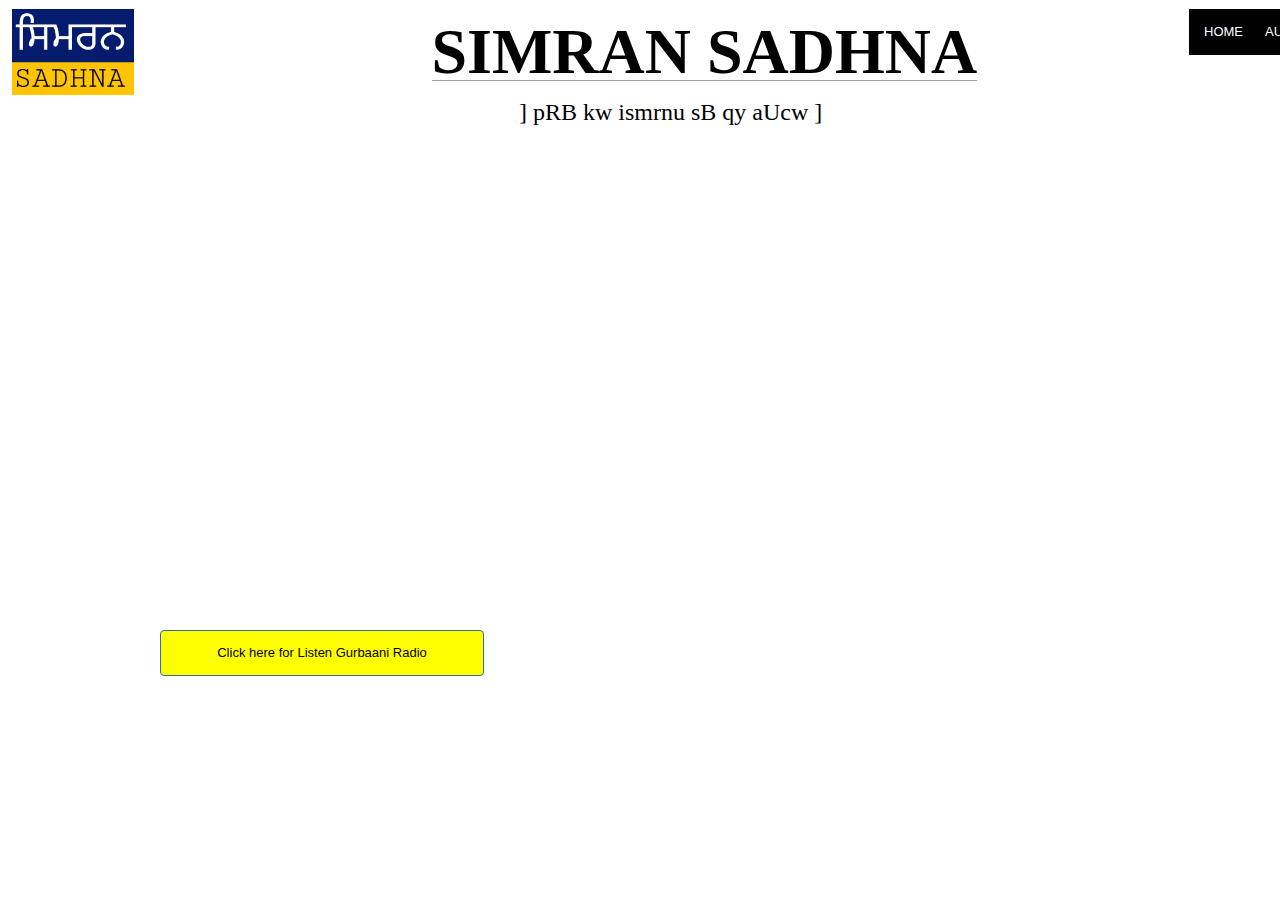
<file: index.html>
<!doctype html>
<html>
<head>
<meta charset="utf-8">
<title>Untitled Page</title>

<link href="Untitled1.css" rel="stylesheet">
<link href="index.css" rel="stylesheet">
<script src="jscookmenu.min.js"></script>
<script>
var cmMenuBar1 =
{
   mainFolderLeft: '',
   mainFolderRight: '',
   mainItemLeft: '',
   mainItemRight: '',
   folderLeft: '',
   folderRight: '',
   itemLeft: '',
   itemRight: '',
   mainSpacing: 0,
   subSpacing: 0,
   delay: 100,
   offsetHMainAdjust: [0, 0],
   offsetSubAdjust: [0, 0]
};
var cmMenuBar1HSplit = [_cmNoClick, '<td class="MenuBar1MenuSplitLeft"><div></div></td>' +
                                    '<td class="MenuBar1MenuSplitText"><div></div></td>' +
                                    '<td class="MenuBar1MenuSplitRight"><div></div></td>'];
var cmMenuBar1MainVSplit = [_cmNoClick, '<div><table width="27" cellspacing="0"><tr><td class="MenuBar1HorizontalSplit"></td></tr></table></div>'];
var cmMenuBar1MainHSplit = [_cmNoClick, '<td colspan="3" class="MenuBar1MainSplitText"><div></div></td>'];
cmMenuBar1.effect = new CMSlidingEffect(8);
document.addEventListener('DOMContentLoaded', function(event)
{
   cmDrawFromText('MenuBar1', 'hbr', cmMenuBar1, 'MenuBar1');
});
</script>
</head>
<body>
<div id="wb_Image1" style="position:absolute;left:12px;top:9px;width:122px;height:86px;z-index:1;">
<a href="./index.html"><img src="Simran sadhan Logo.jpeg" id="Image1" alt="" width="122" height="86"></a></div>
<div id="wb_Text1" style="position:absolute;left:115px;top:13px;width:1143px;height:78px;text-align:center;z-index:2;">
<span style="color:#000000;font-family:Arial;font-size:64px;"><strong>&nbsp; </strong></span><span style="color:#000000;font-family:Fixedsys;font-size:64px;"><strong>SIMRAN SADHNA</strong></span></div>
<div id="wb_YouTube1" style="position:absolute;left:286px;top:158px;width:777px;height:437px;z-index:3;">
<iframe id="YouTube1" src="https://www.youtube.com/embed/8z-7Fig9OEg?rel=1&amp;loop=1&amp;playlist=8z-7Fig9OEg&amp;autoplay=1&amp;ap=%2526fmt%3D18&amp;autohide=1&amp;fs=1" allowfullscreen></iframe>
</div>
<hr id="Line1" style="position:absolute;left:432px;top:80px;width:545px;z-index:4;">
<div id="wb_Text2" style="position:absolute;left:519px;top:98px;width:458px;height:45px;z-index:5;">
<span style="color:#000000;font-family:'Punjabi Typewriter Engraved';font-size:24px;">] pRB kw ismrnu sB qy aUcw ]</span></div>
<a id="Button1" href="./Audio.html" style="position:absolute;left:160px;top:630px;width:324px;height:46px;z-index:6;">Click here for Listen Gurbaani  Radio</a>
<div id="wb_MenuBar1" style="position:absolute;left:1189px;top:9px;width:131px;height:46px;z-index:7;">
<div id="MenuBar1">
<ul style="display:none;">
   <li><span></span><a href="./index.html" target="_self" title="Home button">HOME</a>
</li>
   <li><span></span><a href="./Audio.html" target="_self" title="AUDIO page">AUDIO</a>
</li>
</ul>
</div>
</div>
</body>
</html>
</file>
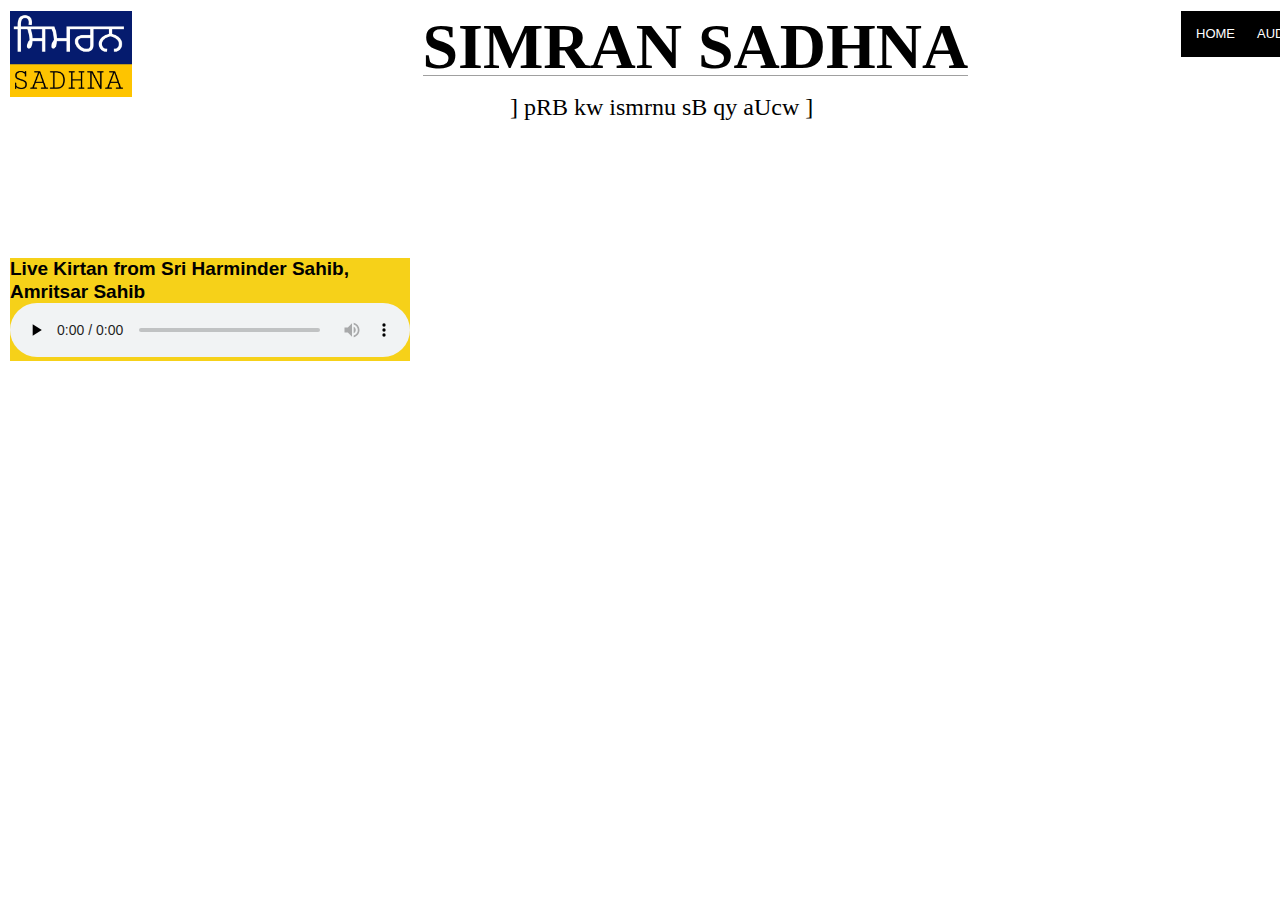
<file: Audio.html>
<!doctype html>
<html>
<head>
<meta charset="utf-8">
<title>Untitled Page</title>
<meta name="generator" content="WYSIWYG Web Builder 17 Trial Version - https://www.wysiwygwebbuilder.com">
<link href="Untitled1.css" rel="stylesheet">
<link href="Audio.css" rel="stylesheet">
<script src="jscookmenu.min.js"></script>
<script>
var cmMenuBar2 =
{
   mainFolderLeft: '',
   mainFolderRight: '',
   mainItemLeft: '',
   mainItemRight: '',
   folderLeft: '',
   folderRight: '',
   itemLeft: '',
   itemRight: '',
   mainSpacing: 0,
   subSpacing: 0,
   delay: 100,
   offsetHMainAdjust: [0, 0],
   offsetSubAdjust: [0, 0]
};
var cmMenuBar2HSplit = [_cmNoClick, '<td class="MenuBar2MenuSplitLeft"><div></div></td>' +
                                    '<td class="MenuBar2MenuSplitText"><div></div></td>' +
                                    '<td class="MenuBar2MenuSplitRight"><div></div></td>'];
var cmMenuBar2MainVSplit = [_cmNoClick, '<div><table width="27" cellspacing="0"><tr><td class="MenuBar2HorizontalSplit"></td></tr></table></div>'];
var cmMenuBar2MainHSplit = [_cmNoClick, '<td colspan="3" class="MenuBar2MainSplitText"><div></div></td>'];
cmMenuBar2.effect = new CMSlidingEffect(8);
document.addEventListener('DOMContentLoaded', function(event)
{
   cmDrawFromText('MenuBar2', 'hbr', cmMenuBar2, 'MenuBar2');
});
</script>
</head>
<body>
<!-- darbar shib liv radio -->
<div id="Html2" style="position:absolute;left:10px;top:258px;width:400px;height:88px;z-index:1">
<div class="row " style="background-color:#f6d119;">
<div class="col-sm p-3  text-dark text-center"><h5>Live Kirtan from Sri Harminder Sahib, Amritsar Sahib </h5></div>
<div class="col-sm p-2  text-dark"><audio id="audio_1" controls="" preload="none" style="width:100%;padding:0;align:center;"><source src="https://live.sgpc.net:8443/;nocache=889869" type="audio/mpeg"></audio></div>

</audio></div>
</div></div>
<div id="wb_Image1" style="position:absolute;left:10px;top:11px;width:122px;height:86px;z-index:2;">
<img src="Simran sadhan Logo.jpeg" id="Image1" alt="" width="122" height="86"></div>
<div id="wb_Text1" style="position:absolute;left:106px;top:8px;width:1143px;height:78px;text-align:center;z-index:3;">
<span style="color:#000000;font-family:Arial;font-size:64px;"><strong>&nbsp; </strong></span><span style="color:#000000;font-family:Fixedsys;font-size:64px;"><strong>SIMRAN SADHNA</strong></span></div>
<hr id="Line1" style="position:absolute;left:423px;top:75px;width:545px;z-index:4;">
<div id="wb_Text2" style="position:absolute;left:510px;top:93px;width:458px;height:45px;z-index:5;">
<span style="color:#000000;font-family:'Punjabi Typewriter Engraved';font-size:24px;">] pRB kw ismrnu sB qy aUcw ]</span></div>
<div id="wb_MenuBar2" style="position:absolute;left:1181px;top:11px;width:131px;height:46px;z-index:7;">
<div id="MenuBar2">
<ul style="display:none;">
   <li><span></span><a href="./index.html" target="_self" title="Home button">HOME</a>
</li>
   <li><span></span><a href="./Audio.html" target="_self" title="AUDIO page">AUDIO</a>
</li>
</ul>
</div>
</div>
</body>
</html>
</file>
<file: Untitled1.css>
h1, .h1
{
   font-family: Arial;
   font-weight: bold;
   font-size: 32px;
   text-decoration: none;
   color: #000000;
   background-color: transparent;
   margin: 0px 0px 0px 0px;
   padding: 0px 0px 0px 0px;
   display: inline;
}
h2, .h2
{
   font-family: Arial;
   font-weight: bold;
   font-size: 27px;
   text-decoration: none;
   color: #000000;
   background-color: transparent;
   margin: 0px 0px 0px 0px;
   padding: 0px 0px 0px 0px;
   display: inline;
}
h3, .h3
{
   font-family: Arial;
   font-weight: bold;
   font-size: 24px;
   text-decoration: none;
   color: #000000;
   background-color: transparent;
   margin: 0px 0px 0px 0px;
   padding: 0px 0px 0px 0px;
   display: inline;
}
h4, .h4
{
   font-family: Arial;
   font-weight: bold;
   font-size: 21px;
   font-style: italic;
   text-decoration: none;
   color: #000000;
   background-color: transparent;
   margin: 0px 0px 0px 0px;
   padding: 0px 0px 0px 0px;
   display: inline;
}
h5, .h5
{
   font-family: Arial;
   font-weight: bold;
   font-size: 19px;
   text-decoration: none;
   color: #000000;
   background-color: transparent;
   margin: 0px 0px 0px 0px;
   padding: 0px 0px 0px 0px;
   display: inline;
}
h6, .h6
{
   font-family: Arial;
   font-weight: bold;
   font-size: 16px;
   text-decoration: none;
   color: #000000;
   background-color: transparent;
   margin: 0px 0px 0px 0px;
   padding: 0px 0px 0px 0px;
   display: inline;
}
.CustomStyle
{
   font-family: "Courier New";
   font-weight: bold;
   font-size: 16px;
   text-decoration: none;
   color: #2E74B5;
   background-color: transparent;
}
</file>
<file: index.css>
body
{
   background-color: transparent;
   color: #000000;
   font-family: Arial;
   font-weight: normal;
   font-size: 13px;
   line-height: 1.1875;
   margin: 0;
   padding: 0;
}
a
{
   color: #0000FF;
   text-decoration: underline;
}
a:visited
{
   color: #800080;
}
a:active
{
   color: #FF0000;
}
a:hover
{
   color: #0000FF;
   text-decoration: underline;
}
input:focus, textarea:focus, select:focus
{
   outline: none;
}
#wb_Image1
{
   vertical-align: top;
}
#Image1
{
   border: 0px solid #000000;
   border-radius: 0px;
   padding: 0;
   margin: 0;
   left: 0;
   top: 0;
   width: 100%;
   height: 100%;
}
#wb_Text1 
{
   background-color: transparent;
   background-image: none;
   border: 0px solid #000000;
   border-radius: 0px;
   padding: 0;
   margin: 0;
   text-align: center;
}
#wb_Text1 div
{
   text-align: center;
}
#YouTube1
{
   left: 0;
   top: 0;
   width: 100%;
   height: 100%;
   border-width: 0;
}
#Line1
{
   border-color: #A0A0A0;
   border-style: solid;
   border-bottom-width: 1px;
   border-top: 0px;
   border-left: 0px;
   border-right: 0px;
   height: 0 !important;
   line-height: 0px !important;
   margin: 0;
   padding: 0;
}
#wb_Text2 
{
   background-color: transparent;
   background-image: none;
   border: 0px solid #000000;
   border-radius: 0px;
   padding: 0;
   margin: 0;
   text-align: left;
}
#wb_Text2 div
{
   text-align: left;
}
#Button1
{
   box-sizing: border-box;
   line-height: 42px;
   text-decoration: none;
   vertical-align: top;
   border: 1px solid #2E6DA4;
   border-radius: 4px;
   background-color: #FFFF00;
   background-image: none;
   color: #000000;
   font-family: Arial;
   font-weight: normal;
   font-style: normal;
   font-size: 13px;
   padding: 1px 6px 1px 6px;
   text-align: center;
   -webkit-appearance: none;
   margin: 0;
}
#MenuBar1
{
   background-color: #000000;
   border: 4px solid #000000;
}
.MenuBar1SubMenu
{
   background-color: transparent;
   border: 4px solid #000000;
   position:	absolute;
   visibility: hidden;
   overflow: visible;
   z-index: 100;
}
.MenuBar1SubMenuTable
{
   cursor: default;
   border: 0;
   padding: 0;
}
.MenuBar1SubMenuTable tr
{
   margin: 0;
   padding: 0;
}
.MenuBar1Menu
{
   background-color: transparent;
   margin: 0px 0 0px 0px;
   padding: 0;
}
.MenuBar1MenuOuter
{
   background-color: transparent;
   border: 0px solid #000000;
}
.MenuBar1Menu tr
{
   margin: 0;
   padding: 0;
}
.MenuBar1MainItem .MenuBar1MainItemLeft,
.MenuBar1MainItem .MenuBar1MainFolderLeft
{
   width: 0px;
   cursor: pointer;
   border-width: 0;
   text-align: center;
   padding: 10px 0px 10px 0px;
   font-size: 1px;
}
.MenuBar1MainItem .MenuBar1MainItemText, 
.MenuBar1MainItem .MenuBar1MainItemText a,
.MenuBar1MainItem .MenuBar1MainFolderText,
.MenuBar1MainItem .MenuBar1MainFolderText a
{
   background-color: #000000;
   color: #FFFFFF;
   font-size: 13px;
   font-family: Arial;
   font-weight: normal;
   font-style: normal;
   line-height: 16px;
   text-align: left;
   text-decoration: none;
   white-space: nowrap;
   margin: 0;
   cursor: pointer;
   border-bottom: 1px solid #000000;
   border-right: 1px solid #000000;
   border-top: 1px solid #000000;
   border-left: 1px solid #000000;
   padding: 10px 10px 10px 10px;
   vertical-align: middle;
}
.MenuBar1MainItem .MenuBar1MainItemRight,
.MenuBar1MainItem .MenuBar1MainFolderRight
{
   width: 0px;
   cursor: pointer;
   border-width: 0;
   padding: 10px 0px 10px 0px;
   font-size: 1px;
}
.MenuBar1MainItemHover .MenuBar1MainItemLeft,
.MenuBar1MainItemActive .MenuBar1MainItemLeft,
.MenuBar1MainItemHover .MenuBar1MainFolderLeft,
.MenuBar1MainItemActive .MenuBar1MainFolderLeft
{
   width: 0px;
   cursor: pointer;
   border-width: 0;
   padding: 10px 0px 10px 0px;
   font-size: 1px;
}
.MenuBar1MainItemHover .MenuBar1MainItemText,
.MenuBar1MainItemActive .MenuBar1MainItemText,
.MenuBar1MainItemHover .MenuBar1MainItemText a,
.MenuBar1MainItemActive .MenuBar1MainItemText a,
.MenuBar1MainItemHover .MenuBar1MainFolderText,
.MenuBar1MainItemActive .MenuBar1MainFolderText,
.MenuBar1MainItemHover .MenuBar1MainFolderText a,
.MenuBar1MainItemActive .MenuBar1MainFolderText a
{
   background-color: #DCDCDC;
   color: #FFFFFF;
   font-size: 13px;
   font-family: Arial;
   font-weight: normal;
   font-style: normal;
   line-height: 16px;
   text-align: left;
   text-decoration: none;
   white-space: nowrap;
   margin: 0;
   cursor: pointer;
   border-bottom: 1px solid #FFFFFF;
   border-right: 1px solid #FFFFFF;
   border-top: 1px solid #FFFFFF;
   border-left: 1px solid #FFFFFF;
   padding: 10px 10px 10px 10px;
   vertical-align: middle;
}
.MenuBar1MainItemHover .MenuBar1MainItemRight,
.MenuBar1MainItemActive .MenuBar1MainItemRight,
.MenuBar1MainItemHover .MenuBar1MainFolderRight,
.MenuBar1MainItemActive .MenuBar1MainFolderRight
{
   width: 0px;
   cursor: pointer;
   border-width: 0;
   padding: 10px 0px 10px 0px;
   font-size: 1px;
}
.MenuBar1MenuItem .MenuBar1MenuItemLeft,
.MenuBar1MenuItem .MenuBar1MenuFolderLeft
{
   width: 0px;
   cursor: pointer;
   border-width: 0;
   text-align: center;
   padding: 10px 0px 10px 0px;
   font-size: 1px;
}
.MenuBar1MenuItem .MenuBar1MenuItemText, 
.MenuBar1MenuItem .MenuBar1MenuItemText a,
.MenuBar1MenuItem .MenuBar1MenuFolderText,
.MenuBar1MenuItem .MenuBar1MenuFolderText a
{
   background-color: #DCDCDC;
   color: #FFFFFF;
   font-size: 13px;
   font-family: Arial;
   font-weight: normal;
   font-style: normal;
   line-height: 16px;
   text-align: left;
   text-decoration: none;
   white-space: nowrap;
   margin: 0;
   cursor: pointer;
   border-bottom: 1px solid #DCDCDC;
   border-top: 1px solid #DCDCDC;
   border-right: 1px solid #DCDCDC;
   border-left: 1px solid #DCDCDC;
   padding: 10px 10px 10px 10px;
   vertical-align: middle;
}
.MenuBar1MenuItem .MenuBar1MenuItemRight,
.MenuBar1MenuItem .MenuBar1MenuFolderRight
{
   width: 0px;
   cursor: pointer;
   border-width: 0;
   padding: 10px 0px 10px 0px;
   font-size: 1px;
}
.MenuBar1MenuItemHover .MenuBar1MenuItemLeft, 
.MenuBar1MenuItemActive .MenuBar1MenuItemLeft,
.MenuBar1MenuItemHover .MenuBar1MenuFolderLeft,
.MenuBar1MenuItemActive .MenuBar1MenuFolderLeft
{
   width: 0px;
   cursor: pointer;
   border-width: 0;
   padding: 10px 0px 10px 0px;
   font-size: 1px;
}
.MenuBar1MenuItemHover .MenuBar1MenuItemText,
.MenuBar1MenuItemActive .MenuBar1MenuItemText,
.MenuBar1MenuItemHover .MenuBar1MenuItemText a,
.MenuBar1MenuItemActive .MenuBar1MenuItemText a,
.MenuBar1MenuItemHover .MenuBar1MenuFolderText,
.MenuBar1MenuItemActive .MenuBar1MenuFolderText,
.MenuBar1MenuItemHover .MenuBar1MenuFolderText a,
.MenuBar1MenuItemActive .MenuBar1MenuFolderText a
{
   background-color: #DCDCDC;
   color: #FFFFFF;
   font-size: 13px;
   font-family: Arial;
   font-weight: normal;
   font-style: normal;
   line-height: 16px;
   text-align: left;
   text-decoration: none;
   white-space: nowrap;
   margin: 0;
   cursor: pointer;
   border-bottom: 1px solid #FFFFFF;
   border-top: 1px solid #FFFFFF;
   border-right: 1px solid #FFFFFF;
   border-left: 1px solid #FFFFFF;
   padding: 10px 10px 10px 10px;
   vertical-align: middle;
}
.MenuBar1MenuItemHover .MenuBar1MenuItemRight,
.MenuBar1MenuItemActive .MenuBar1MenuItemRight,
.MenuBar1MenuItemHover .MenuBar1MenuFolderRight,
.MenuBar1MenuItemActive .MenuBar1MenuFolderRight
{
   width: 0px;
   cursor: pointer;
   border-width: 0;
   padding: 10px 0px 10px 0px;
   font-size: 1px;
}
.MenuBar1SubMenu td,
.MenuBar1Menu td,
.MenuBar1Menu tr
{
   vertical-align: middle;
}
.MenuBar1MenuSplitText div
{
   height: 1px;
   padding: 0;
   background-color: #FFFFFF;
   overflow: hidden;
}
.MenuBar1MenuItem .MenuBar1MenuSplitLeft
{
   height: 21px;
   padding: 0;
}
.MenuBar1MenuItem .MenuBar1MenuSplitText
{
   background-color: #DCDCDC;
   height: 21px;
   padding: 0px 6px 0px 6px;
}
.MenuBar1MenuItem .MenuBar1MenuSplitRight
{
   height: 21px;
   padding: 0;
}
.MenuBar1MainSplitText div
{
   background-color: #FFFFFF;
   height: 1px;
   padding: 0;
   overflow: hidden;
}
.MenuBar1MainItem .MenuBar1MainSplitLeft 
{
   height: 23px;
   padding: 0;
}
.MenuBar1MainItem .MenuBar1MainSplitText
{
   background-color: #000000;
   height: 23px;
   padding: 0;
}
.MenuBar1MainItem .MenuBar1MainSplitRight
{
   height: 23px;
   padding: 0;
}
.MenuBar1MainItem
{
   vertical-align: middle;
}
.MenuBar1HorizontalSplit
{
   border-right: 0 solid #8080FF;
   border-left: 0 solid #8080FF;
   width: 27px;
   background-color: #000000;
   padding: 10px 0px 10px 0px;
   vertical-align: middle;
   text-align: center;
   text-decoration: none;
   color: #FFFFFF;
   font-size: 13px;
   font-family: Arial;
   font-style: normal;
}
.MenuBar1MainItem, .MenuBar1MainItemHover, .MenuBar1MainItemActive,
.MenuBar1MenuItem, .MenuBar1MenuItemHover, .MenuBar1MenuItemActive
{
   white-space: nowrap;
}
.MenuBar1SpacerDiv
{
   background: transparent;
   margin: 0;
   padding: 0;
   border: 0;
   font-size: 1px;
}
#wb_MenuBar1
{
   z-index: 1111 !important;
}
</file>
<file: Audio.css>
body
{
   background-color: #FFFFFF;
   color: #000000;
   font-family: Arial;
   font-weight: normal;
   font-size: 13px;
   line-height: 1.1875;
   margin: 0;
   padding: 0;
}
a
{
   color: #0000FF;
   text-decoration: underline;
}
a:visited
{
   color: #800080;
}
a:active
{
   color: #FF0000;
}
a:hover
{
   color: #0000FF;
   text-decoration: underline;
}
input:focus, textarea:focus, select:focus
{
   outline: none;
}
#wb_Image1
{
   vertical-align: top;
}
#Image1
{
   border: 0px solid #000000;
   border-radius: 0px;
   padding: 0;
   margin: 0;
   left: 0;
   top: 0;
   width: 100%;
   height: 100%;
}
#wb_Text1 
{
   background-color: transparent;
   background-image: none;
   border: 0px solid #000000;
   border-radius: 0px;
   padding: 0;
   margin: 0;
   text-align: center;
}
#wb_Text1 div
{
   text-align: center;
}
#Line1
{
   border-color: #A0A0A0;
   border-style: solid;
   border-bottom-width: 1px;
   border-top: 0px;
   border-left: 0px;
   border-right: 0px;
   height: 0 !important;
   line-height: 0px !important;
   margin: 0;
   padding: 0;
}
#wb_Text2 
{
   background-color: transparent;
   background-image: none;
   border: 0px solid #000000;
   border-radius: 0px;
   padding: 0;
   margin: 0;
   text-align: left;
}
#wb_Text2 div
{
   text-align: left;
}
#Button1
{
   box-sizing: border-box;
   line-height: 42px;
   text-decoration: none;
   vertical-align: top;
   border: 1px solid #2E6DA4;
   border-radius: 4px;
   background-color: #FFFF00;
   background-image: none;
   color: #000000;
   font-family: Arial;
   font-weight: normal;
   font-style: normal;
   font-size: 13px;
   padding: 1px 6px 1px 6px;
   text-align: center;
   -webkit-appearance: none;
   margin: 0;
}
#MenuBar2
{
   background-color: #000000;
   border: 4px solid #000000;
}
.MenuBar2SubMenu
{
   background-color: transparent;
   border: 4px solid #000000;
   position:	absolute;
   visibility: hidden;
   overflow: visible;
   z-index: 100;
}
.MenuBar2SubMenuTable
{
   cursor: default;
   border: 0;
   padding: 0;
}
.MenuBar2SubMenuTable tr
{
   margin: 0;
   padding: 0;
}
.MenuBar2Menu
{
   background-color: transparent;
   margin: 0px 0 0px 0px;
   padding: 0;
}
.MenuBar2MenuOuter
{
   background-color: transparent;
   border: 0px solid #000000;
}
.MenuBar2Menu tr
{
   margin: 0;
   padding: 0;
}
.MenuBar2MainItem .MenuBar2MainItemLeft,
.MenuBar2MainItem .MenuBar2MainFolderLeft
{
   width: 0px;
   cursor: pointer;
   border-width: 0;
   text-align: center;
   padding: 10px 0px 10px 0px;
   font-size: 1px;
}
.MenuBar2MainItem .MenuBar2MainItemText, 
.MenuBar2MainItem .MenuBar2MainItemText a,
.MenuBar2MainItem .MenuBar2MainFolderText,
.MenuBar2MainItem .MenuBar2MainFolderText a
{
   background-color: #000000;
   color: #FFFFFF;
   font-size: 13px;
   font-family: Arial;
   font-weight: normal;
   font-style: normal;
   line-height: 16px;
   text-align: left;
   text-decoration: none;
   white-space: nowrap;
   margin: 0;
   cursor: pointer;
   border-bottom: 1px solid #000000;
   border-right: 1px solid #000000;
   border-top: 1px solid #000000;
   border-left: 1px solid #000000;
   padding: 10px 10px 10px 10px;
   vertical-align: middle;
}
.MenuBar2MainItem .MenuBar2MainItemRight,
.MenuBar2MainItem .MenuBar2MainFolderRight
{
   width: 0px;
   cursor: pointer;
   border-width: 0;
   padding: 10px 0px 10px 0px;
   font-size: 1px;
}
.MenuBar2MainItemHover .MenuBar2MainItemLeft,
.MenuBar2MainItemActive .MenuBar2MainItemLeft,
.MenuBar2MainItemHover .MenuBar2MainFolderLeft,
.MenuBar2MainItemActive .MenuBar2MainFolderLeft
{
   width: 0px;
   cursor: pointer;
   border-width: 0;
   padding: 10px 0px 10px 0px;
   font-size: 1px;
}
.MenuBar2MainItemHover .MenuBar2MainItemText,
.MenuBar2MainItemActive .MenuBar2MainItemText,
.MenuBar2MainItemHover .MenuBar2MainItemText a,
.MenuBar2MainItemActive .MenuBar2MainItemText a,
.MenuBar2MainItemHover .MenuBar2MainFolderText,
.MenuBar2MainItemActive .MenuBar2MainFolderText,
.MenuBar2MainItemHover .MenuBar2MainFolderText a,
.MenuBar2MainItemActive .MenuBar2MainFolderText a
{
   background-color: #DCDCDC;
   color: #FFFFFF;
   font-size: 13px;
   font-family: Arial;
   font-weight: normal;
   font-style: normal;
   line-height: 16px;
   text-align: left;
   text-decoration: none;
   white-space: nowrap;
   margin: 0;
   cursor: pointer;
   border-bottom: 1px solid #FFFFFF;
   border-right: 1px solid #FFFFFF;
   border-top: 1px solid #FFFFFF;
   border-left: 1px solid #FFFFFF;
   padding: 10px 10px 10px 10px;
   vertical-align: middle;
}
.MenuBar2MainItemHover .MenuBar2MainItemRight,
.MenuBar2MainItemActive .MenuBar2MainItemRight,
.MenuBar2MainItemHover .MenuBar2MainFolderRight,
.MenuBar2MainItemActive .MenuBar2MainFolderRight
{
   width: 0px;
   cursor: pointer;
   border-width: 0;
   padding: 10px 0px 10px 0px;
   font-size: 1px;
}
.MenuBar2MenuItem .MenuBar2MenuItemLeft,
.MenuBar2MenuItem .MenuBar2MenuFolderLeft
{
   width: 0px;
   cursor: pointer;
   border-width: 0;
   text-align: center;
   padding: 10px 0px 10px 0px;
   font-size: 1px;
}
.MenuBar2MenuItem .MenuBar2MenuItemText, 
.MenuBar2MenuItem .MenuBar2MenuItemText a,
.MenuBar2MenuItem .MenuBar2MenuFolderText,
.MenuBar2MenuItem .MenuBar2MenuFolderText a
{
   background-color: #DCDCDC;
   color: #FFFFFF;
   font-size: 13px;
   font-family: Arial;
   font-weight: normal;
   font-style: normal;
   line-height: 16px;
   text-align: left;
   text-decoration: none;
   white-space: nowrap;
   margin: 0;
   cursor: pointer;
   border-bottom: 1px solid #DCDCDC;
   border-top: 1px solid #DCDCDC;
   border-right: 1px solid #DCDCDC;
   border-left: 1px solid #DCDCDC;
   padding: 10px 10px 10px 10px;
   vertical-align: middle;
}
.MenuBar2MenuItem .MenuBar2MenuItemRight,
.MenuBar2MenuItem .MenuBar2MenuFolderRight
{
   width: 0px;
   cursor: pointer;
   border-width: 0;
   padding: 10px 0px 10px 0px;
   font-size: 1px;
}
.MenuBar2MenuItemHover .MenuBar2MenuItemLeft, 
.MenuBar2MenuItemActive .MenuBar2MenuItemLeft,
.MenuBar2MenuItemHover .MenuBar2MenuFolderLeft,
.MenuBar2MenuItemActive .MenuBar2MenuFolderLeft
{
   width: 0px;
   cursor: pointer;
   border-width: 0;
   padding: 10px 0px 10px 0px;
   font-size: 1px;
}
.MenuBar2MenuItemHover .MenuBar2MenuItemText,
.MenuBar2MenuItemActive .MenuBar2MenuItemText,
.MenuBar2MenuItemHover .MenuBar2MenuItemText a,
.MenuBar2MenuItemActive .MenuBar2MenuItemText a,
.MenuBar2MenuItemHover .MenuBar2MenuFolderText,
.MenuBar2MenuItemActive .MenuBar2MenuFolderText,
.MenuBar2MenuItemHover .MenuBar2MenuFolderText a,
.MenuBar2MenuItemActive .MenuBar2MenuFolderText a
{
   background-color: #DCDCDC;
   color: #FFFFFF;
   font-size: 13px;
   font-family: Arial;
   font-weight: normal;
   font-style: normal;
   line-height: 16px;
   text-align: left;
   text-decoration: none;
   white-space: nowrap;
   margin: 0;
   cursor: pointer;
   border-bottom: 1px solid #FFFFFF;
   border-top: 1px solid #FFFFFF;
   border-right: 1px solid #FFFFFF;
   border-left: 1px solid #FFFFFF;
   padding: 10px 10px 10px 10px;
   vertical-align: middle;
}
.MenuBar2MenuItemHover .MenuBar2MenuItemRight,
.MenuBar2MenuItemActive .MenuBar2MenuItemRight,
.MenuBar2MenuItemHover .MenuBar2MenuFolderRight,
.MenuBar2MenuItemActive .MenuBar2MenuFolderRight
{
   width: 0px;
   cursor: pointer;
   border-width: 0;
   padding: 10px 0px 10px 0px;
   font-size: 1px;
}
.MenuBar2SubMenu td,
.MenuBar2Menu td,
.MenuBar2Menu tr
{
   vertical-align: middle;
}
.MenuBar2MenuSplitText div
{
   height: 1px;
   padding: 0;
   background-color: #FFFFFF;
   overflow: hidden;
}
.MenuBar2MenuItem .MenuBar2MenuSplitLeft
{
   height: 21px;
   padding: 0;
}
.MenuBar2MenuItem .MenuBar2MenuSplitText
{
   background-color: #DCDCDC;
   height: 21px;
   padding: 0px 6px 0px 6px;
}
.MenuBar2MenuItem .MenuBar2MenuSplitRight
{
   height: 21px;
   padding: 0;
}
.MenuBar2MainSplitText div
{
   background-color: #FFFFFF;
   height: 1px;
   padding: 0;
   overflow: hidden;
}
.MenuBar2MainItem .MenuBar2MainSplitLeft 
{
   height: 23px;
   padding: 0;
}
.MenuBar2MainItem .MenuBar2MainSplitText
{
   background-color: #000000;
   height: 23px;
   padding: 0;
}
.MenuBar2MainItem .MenuBar2MainSplitRight
{
   height: 23px;
   padding: 0;
}
.MenuBar2MainItem
{
   vertical-align: middle;
}
.MenuBar2HorizontalSplit
{
   border-right: 0 solid #8080FF;
   border-left: 0 solid #8080FF;
   width: 27px;
   background-color: #000000;
   padding: 10px 0px 10px 0px;
   vertical-align: middle;
   text-align: center;
   text-decoration: none;
   color: #FFFFFF;
   font-size: 13px;
   font-family: Arial;
   font-style: normal;
}
.MenuBar2MainItem, .MenuBar2MainItemHover, .MenuBar2MainItemActive,
.MenuBar2MenuItem, .MenuBar2MenuItemHover, .MenuBar2MenuItemActive
{
   white-space: nowrap;
}
.MenuBar2SpacerDiv
{
   background: transparent;
   margin: 0;
   padding: 0;
   border: 0;
   font-size: 1px;
}
#wb_MenuBar2
{
   z-index: 1111 !important;
}
</file>
